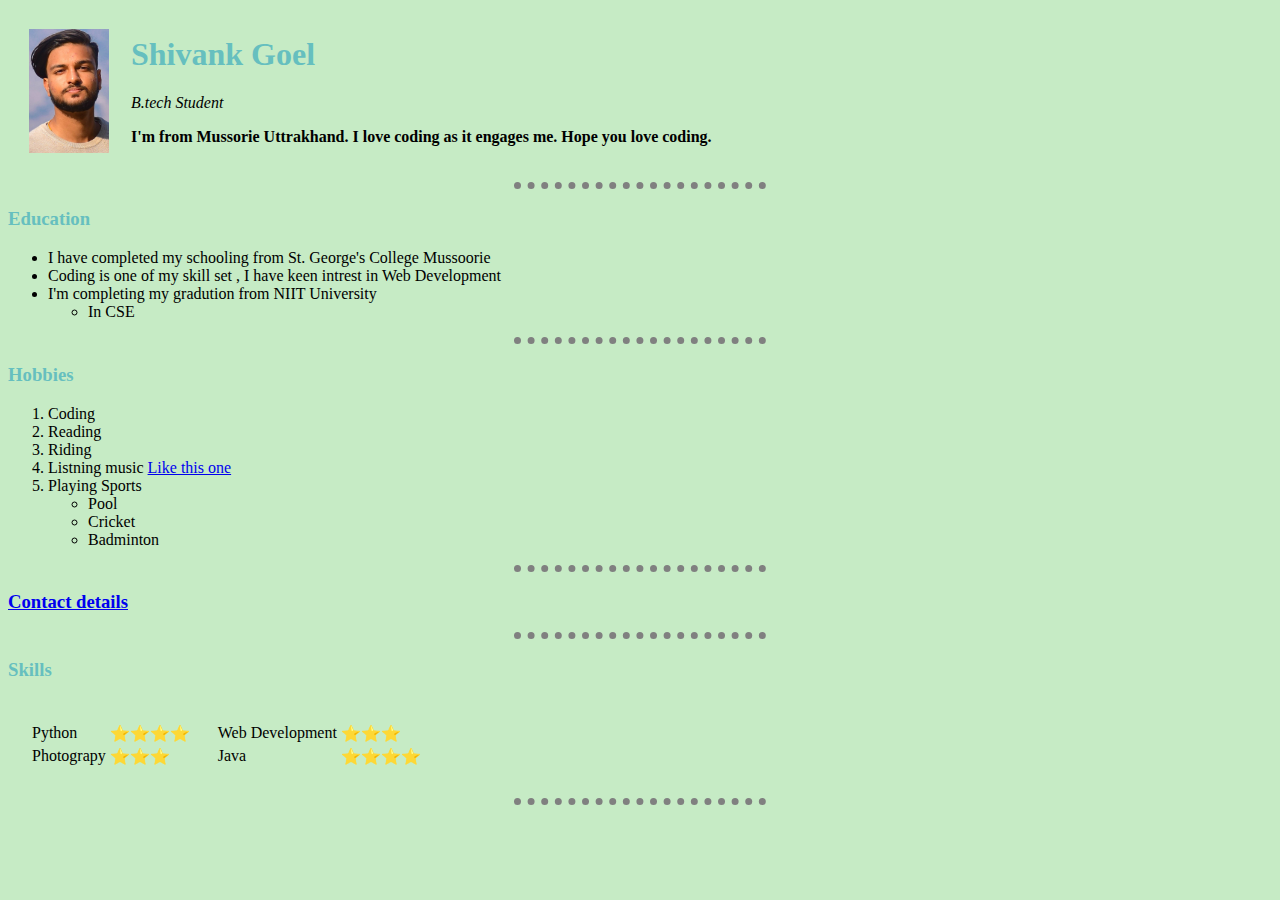
<file: index.html>
<html lang="en" dir="ltr">
  <head>
    <meta charset="utf-8">
    <title>Shivank's Personal Site</title>
    <link rel="stylesheet" href="css/Styles.css">

  </head>
  <body >

    <table cellspacing = "20">
        <tr>
          <td><img src="Shivank.jpg" alt="Shivank's Profile Photo" style="width:80px"></td>
          <td><h1> Shivank Goel </h1>
          <p><em>B.tech Student</em></p>
          <p><strong>I'm from Mussorie Uttrakhand. I love coding as it engages me. Hope you love coding.</strong></p></td>
        </tr>
    </table>



    <hr size="3">

    <h3>Education</h3>
      <ul>
        <li>I have completed my schooling from St. George's College Mussoorie</li>
        <li>Coding is one of my skill set , I have keen intrest in Web Development</li>
        <li>I'm completing my gradution from NIIT University</li>
        <ul>
          <li>In CSE</li>
        </ul>
      </ul>
      <hr size="3">


    <h3>Hobbies</h3>
        <ol type>
          <li>Coding</li>
          <li>Reading</li>
          <li>Riding</li>
          <li>Listning music <a href="https://youtu.be/YykjpeuMNEk"> Like this one</a> </li>
          <li>Playing Sports </li>

          <ul>
            <li>Pool</li>
             <li>Cricket</li>
             <li>Badminton</li>
          </ul>
         </ol>
         <hr size="3">
               <h3> <a href="Contact.html">Contact details</a>  </h3>

              <hr size ="3">
              <h3>Skills</h3>
              <table cellspacing="20">
                <tr>
                  <td>
                    <table>
                        <tr>
                          <td>Python</td>
                          <td>⭐⭐⭐⭐</td>
                        </tr>
                        <tr>
                          <td>Photograpy</td>
                          <td>⭐⭐⭐</td>
                        </tr>
                    </table>
                    <td>
                       <table>
                        <tr>
                          <td>Web Development</td>
                          <td>⭐⭐⭐</td>
                        </tr>
                          <tr>
                          <td>Java</td>
                          <td>⭐⭐⭐⭐</td>
                        </tr>

                    </td>
                </tr>
              </tr>
              </td>
              </table>
            </table>
            <hr size="3">

  </body>
</html>
</file>
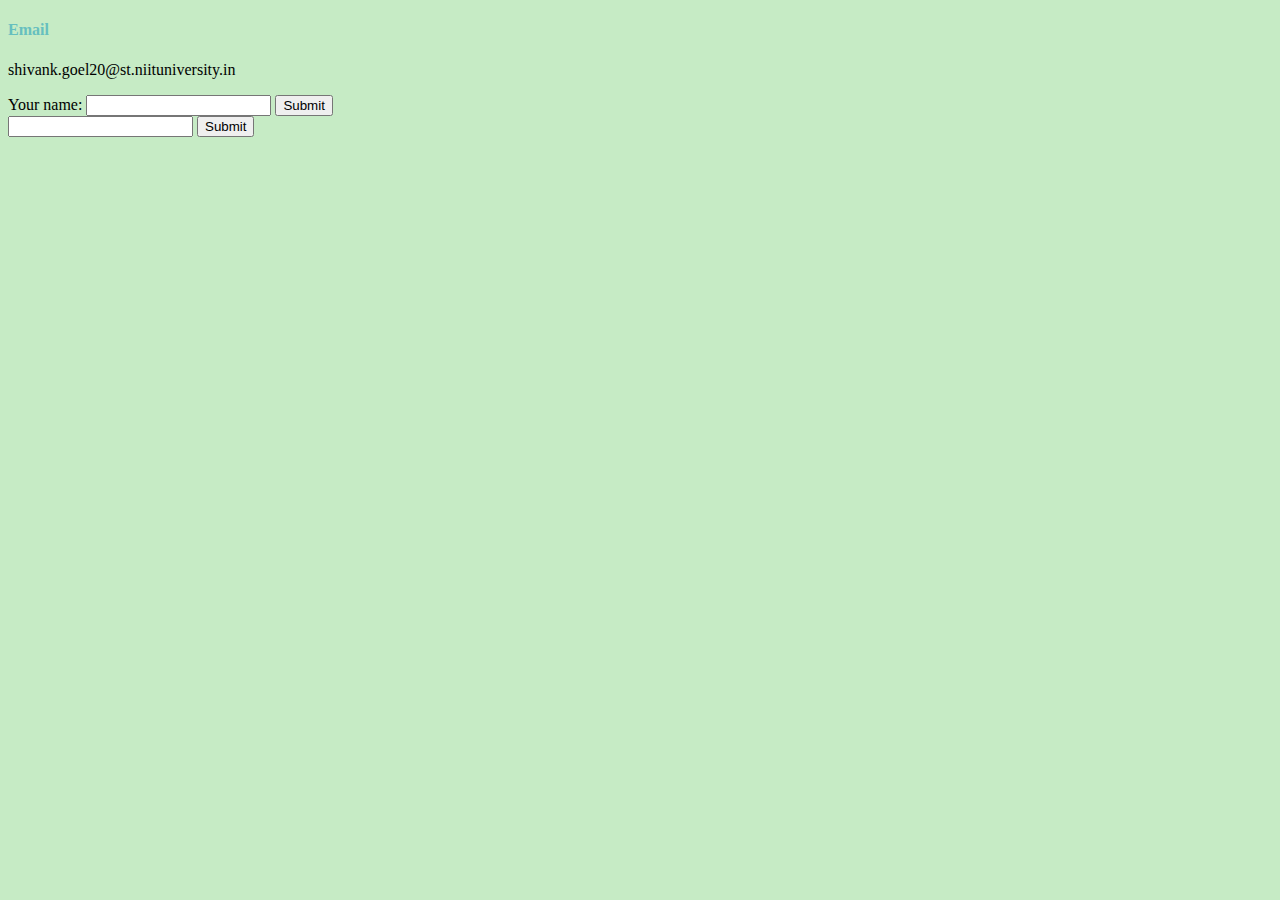
<file: Contact.html>
<!DOCTYPE html>
<html lang="en" dir="ltr">
  <head>
    <meta charset="utf-8">
    <title>Contact details</title>
    <link rel="stylesheet" href="css/Styles.css">
  </head>
  <body>
    <h4>Email</h4>
    <p>shivank.goel20@st.niituniversity.in</p>

    <form class="" action="index.html" method="post">
      <label >Your name:</label>
      <input type="text" name="" value="">
      <input type="submit" name="" >
      <br>
      <input type="password" name="" value="">
      <input type="submit" name="" >

    </form>
  </body>
</html>
</file>
<file: css/Styles.css>
body{
  background-color: #C6EBC5;
  }
  hr{

    border-style: none;
    border-top-style: dotted;
    border-color: grey;
    border-width: 7px;
    width: 20%;
  }
h1{
  color:  #66BFBF;
}
h2{
  color:  #66BFBF;
}
h3{
  color:  #66BFBF;
}
h4{
  color:  #66BFBF;
}
</file>
